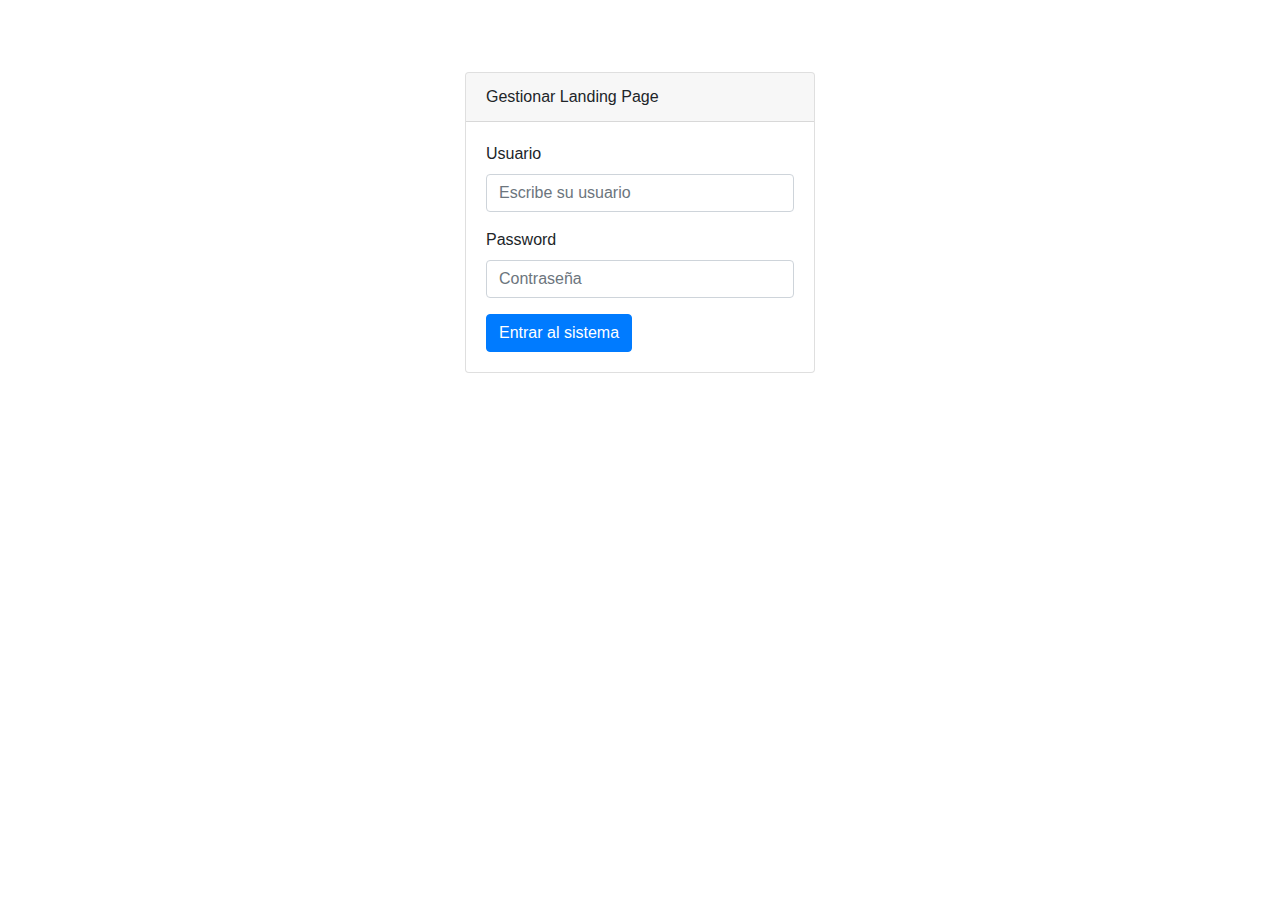
<file: admin/index.html>
<!doctype html>
<html lang="en">
  <head>
    <title>Administrar</title>
    <!-- Required meta tags -->
    <meta charset="utf-8">
    <meta name="viewport" content="width=device-width, initial-scale=1, shrink-to-fit=no">

    <!-- Bootstrap CSS -->
    <link rel="stylesheet" href="./css/bootstrap.min.css" crossorigin="anonymous">
  </head>
  <body>
      <div class="container">
      <br/>
      <br/>
      <br/>
        <div class="row">
        <div class="col-md-4">
        </div>
          <div class="col-md-4">
            <div class="card">
              <div class="card-header">
                Gestionar Landing Page
              </div>
              <div class="card-body">

                <form method="POST" action="admin.php" enctype="application/x-www-form-urlencoded">
                  <div class = "form-group">
                    <label for="exampleInputEmail1">Usuario</label>
                    <input type="text" class="form-control" required  name="usuario" placeholder="Escribe su usuario">
                  </div>
                  <div class="form-group">
                    <label for="exampleInputPassword1">Password</label>
                    <input type="password" class="form-control" required name="contrasenia" placeholder="Contraseña">
                  </div>
                
                  <button type="submit" class="btn btn-primary">Entrar al sistema</button>
                </form>
              </div>
              
            </div>
            
          </div>
          
        </div>
      </div>
  </body>
</html>
</file>
